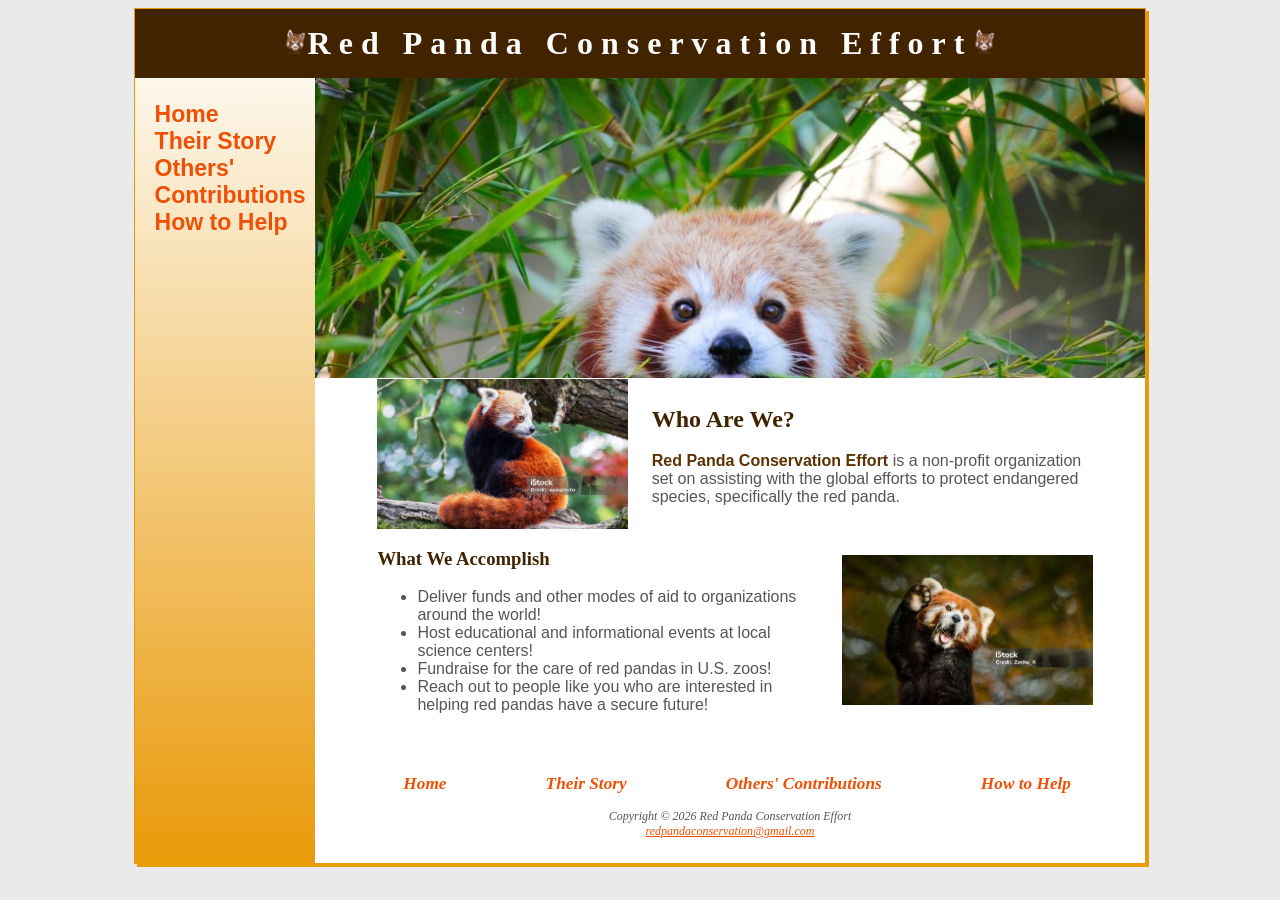
<file: index.html>
<!DOCTYPE html>
<html lang="en">
<head>
<link rel="stylesheet" href="redpanda.css">
<title>Red Panda Conservation Effort :: Home</title>
<meta charset="utf-8">
<meta name="viewport" content="width=device-width, initial-scale=1.0">
</head>
<body>
<div id="wrapper">
<header>
<h1>
      <a href="index.html"><img class="logo" src="logo.png" alt="Org Logo">Red Panda Conservation Effort<img class="logo" src="logo.png" alt="Org Logo"></a>
</h1>
</header>
<div id="homehero" class="hero">
</div>
<nav>
    <ul>
        <li><a href="index.html">Home</a></li>
        <li><a href="story.html">Their Story</a></li>
        <li><a href="contributions.html">Others' Contributions</a></li>
        <li><a href="help.html">How to Help</a></li>
    </ul>
</nav>
<main>
<section class="textimage-row">
  <div class="text-content">
    <h2>Who Are We?</h2>
    <p>
      <span class="conservation">Red Panda Conservation Effort</span> is a non-profit
      organization set on assisting with the global efforts to protect endangered
      species, specifically the red panda.
    </p>
  </div>
  <div id="home2textimage" class="textimage"></div>
</section>
<section class="textimage-row">
  <div class="text-content">
    <h3>What We Accomplish</h3>
    <ul>
        <li>Deliver funds and other modes of aid to organizations around the world!</li>
        <li>Host educational and informational events at local science centers!</li>
        <li>Fundraise for the care of red pandas in U.S. zoos!</li>
        <li>Reach out to people like you who are interested in helping red pandas have a secure future!</li>
    </ul>
  </div>
  <div id="home1textimage" class="textimage"></div>
</section>
</main>
<footer>
    <nav>
     <ul>
        <li><a href="index.html">Home</a></li>
        <li><a href="story.html">Their Story</a></li>
        <li><a href="contributions.html">Others' Contributions</a></li>
        <li><a href="help.html">How to Help</a></li>
     </ul>
    </nav>
    <br>Copyright © 2026 Red Panda Conservation Effort<br>
        <a href="mailto:redpandaconservation@gmail.com">redpandaconservation@gmail.com</a>
</footer>
</div>
</body>
</html>
</file>
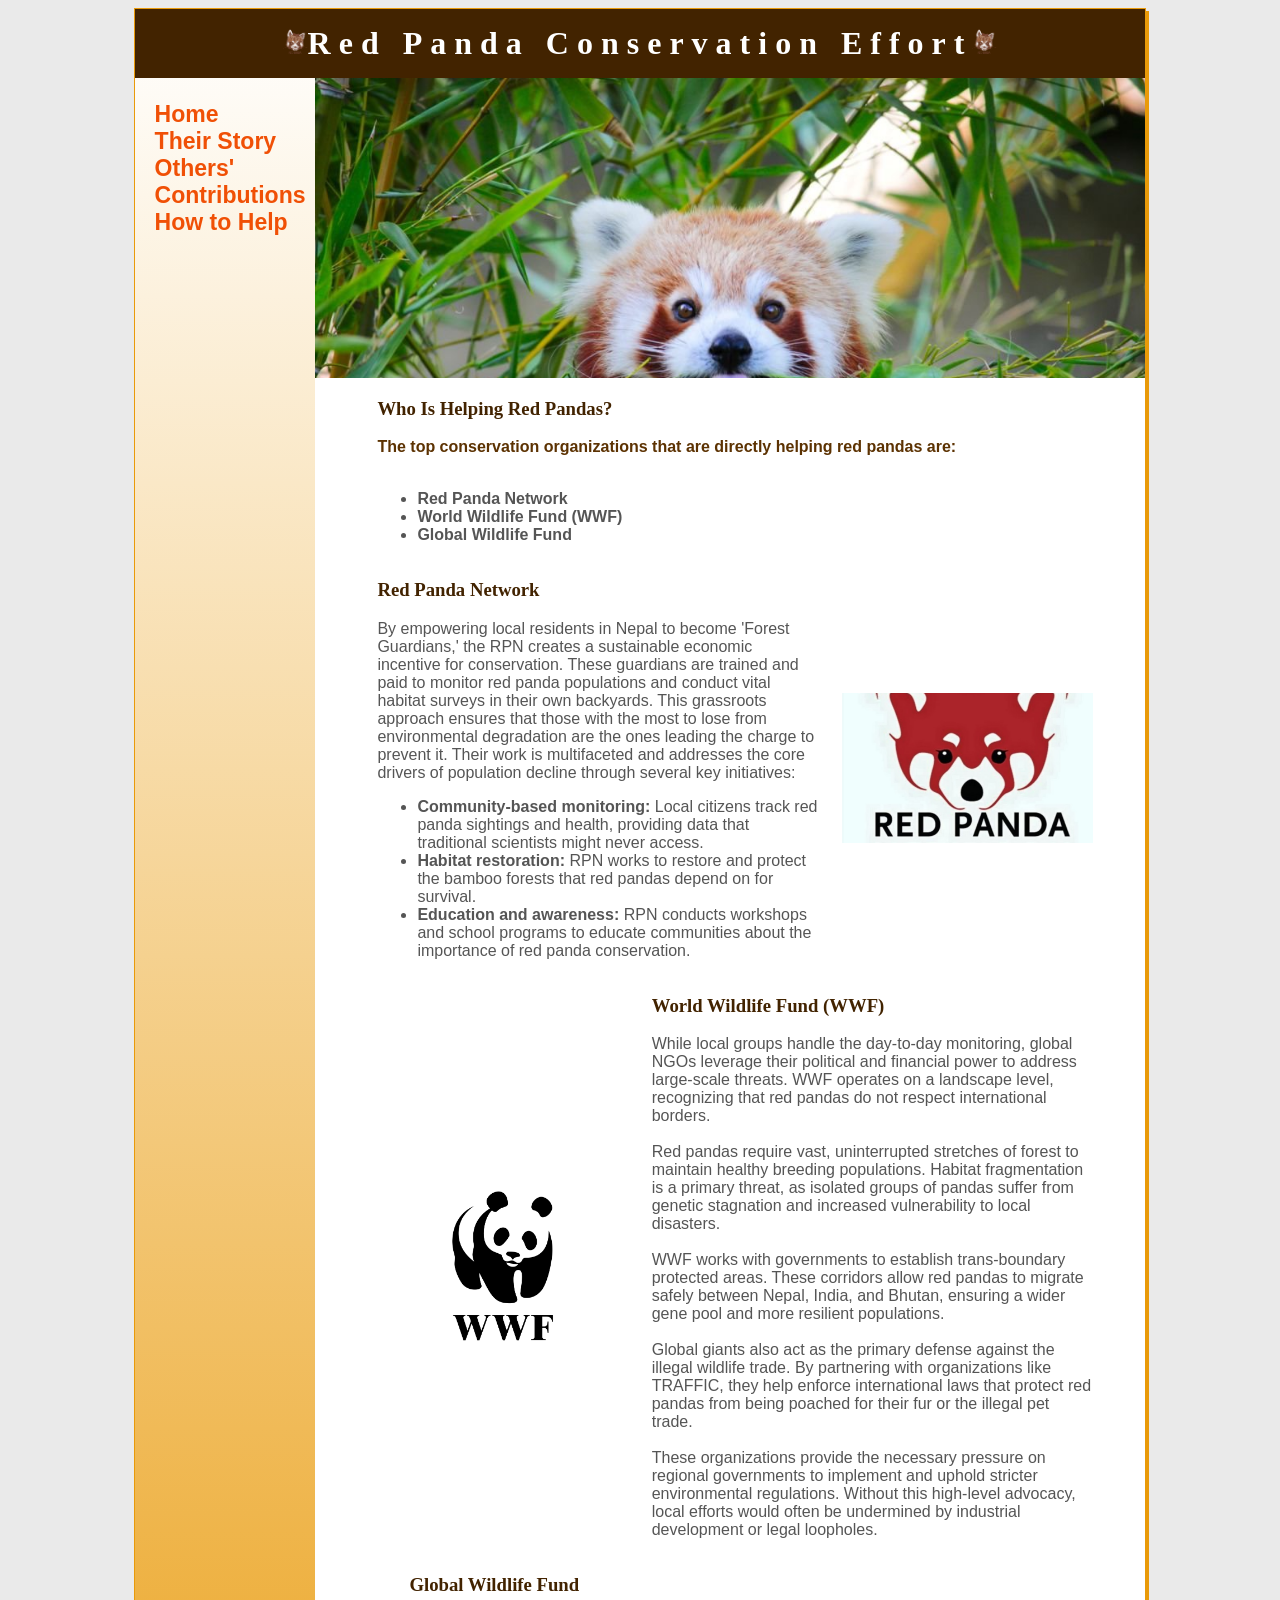
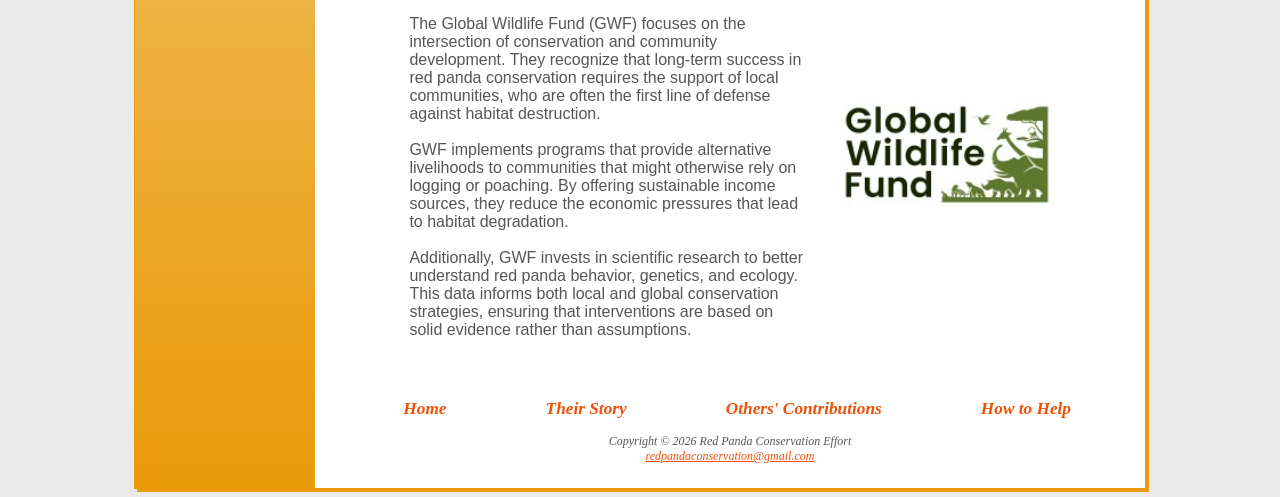
<file: contributions.html>
<!DOCTYPE html>
<html lang="en">
<head>
<link rel="stylesheet" href="redpanda.css">
<title>Red Panda Conservation Effort :: Others' Contributions</title>
<meta charset="utf-8">
<meta name="viewport" content="width=device-width, initial-scale=1.0">
</head>
<body>
<div id="wrapper">
<header>
<h1>
      <a href="index.html"><img class="logo" src="logo.png" alt="Org Logo">Red Panda Conservation Effort<img class="logo" src="logo.png" alt="Org Logo"></a>
</h1>
</header>
<div id="homehero" class="hero">
</div>
<nav>
    <ul>
        <li><a href="index.html">Home</a></li>
        <li><a href="story.html">Their Story</a></li>
        <li><a href="contributions.html">Others' Contributions</a></li>
        <li><a href="help.html">How to Help</a></li>
    </ul>
</nav>
<main>
<section class="textimage-row">
  <div class="text-content">
    <h3>Who Is Helping Red Pandas?</h3>
    <span class="conservation">The top conservation organizations that are directly helping red pandas are:</span><br><br>
    <ul>
        <li><strong>Red Panda Network</strong></li>
        <li><strong>World Wildlife Fund (WWF)</strong></li>
        <li><strong>Global Wildlife Fund</strong></li>
    </ul>
  </div>
</section>
<section class="textimage-row">
  <div class="text-content">
    <h3>Red Panda Network</h3>
    <p>
      By empowering local residents in Nepal to become 'Forest Guardians,' the RPN creates a sustainable economic incentive for conservation.
      These guardians are trained and paid to monitor red panda populations and conduct vital habitat surveys in their own backyards.
      This grassroots approach ensures that those with the most to lose from environmental degradation are the ones leading the charge to prevent it.
      Their work is multifaceted and addresses the core drivers of population decline through several key initiatives:
      <ul>
        <li><strong>Community-based monitoring:</strong> Local citizens track red panda sightings and health, providing data that traditional scientists might never access.</li>
        <li><strong>Habitat restoration:</strong> RPN works to restore and protect the bamboo forests that red pandas depend on for survival.</li>
        <li><strong>Education and awareness:</strong> RPN conducts workshops and school programs to educate communities about the importance of red panda conservation.</li>
      </ul>
    </p>
  </div>
  <div id="rpn" class="textimage"></div>
</section>
<section class="textimage-row">
  <div class="text-content">
    <h3>World Wildlife Fund (WWF)</h3>
    <p>
      While local groups handle the day-to-day monitoring, global NGOs leverage their political and financial power to address large-scale threats.
      WWF operates on a landscape level, recognizing that red pandas do not respect international borders.<br><br>

      Red pandas require vast, uninterrupted stretches of forest to maintain healthy breeding populations. Habitat fragmentation is a primary threat, as isolated groups of 
      pandas suffer from genetic stagnation and increased vulnerability to local disasters.<br><br>

      WWF works with governments to establish trans-boundary protected areas. These corridors allow red pandas to migrate safely between Nepal, India, and Bhutan, ensuring 
      a wider gene pool and more resilient populations.<br><br>

      Global giants also act as the primary defense against the illegal wildlife trade. By partnering with organizations like TRAFFIC, they help enforce international laws
      that protect red pandas from being poached for their fur or the illegal pet trade.<br><br>

      These organizations provide the necessary pressure on regional governments to implement and uphold stricter environmental regulations. Without this high-level advocacy, 
      local efforts would often be undermined by industrial development or legal loopholes.
    </p>
  </div>
  <div id="wwf" class="textimage"></div>
</section>
<section>
  <section class="textimage-row">
  <div class="text-content">
    <h3>Global Wildlife Fund</h3>
    <p>
      The Global Wildlife Fund (GWF) focuses on the intersection of conservation and community development. They recognize that long-term success in red panda conservation 
      requires the support of local communities, who are often the first line of defense against habitat destruction.<br><br>

      GWF implements programs that provide alternative livelihoods to communities that might otherwise rely on logging or poaching. By offering sustainable income sources, 
      they reduce the economic pressures that lead to habitat degradation.<br><br>

      Additionally, GWF invests in scientific research to better understand red panda behavior, genetics, and ecology. This data informs both local and global conservation strategies, 
      ensuring that interventions are based on solid evidence rather than assumptions.
    </p>
  </div>
  <div id="gwf" class="textimage"></div>
</section>
</main>
<footer>
    <nav>
     <ul>
        <li><a href="index.html">Home</a></li>
        <li><a href="story.html">Their Story</a></li>
        <li><a href="contributions.html">Others' Contributions</a></li>
        <li><a href="help.html">How to Help</a></li>
     </ul>
    </nav>
    <br>Copyright © 2026 Red Panda Conservation Effort<br>
        <a href="mailto:redpandaconservation@gmail.com">redpandaconservation@gmail.com</a>
</footer>
</div>
</body>
</html>
</file>
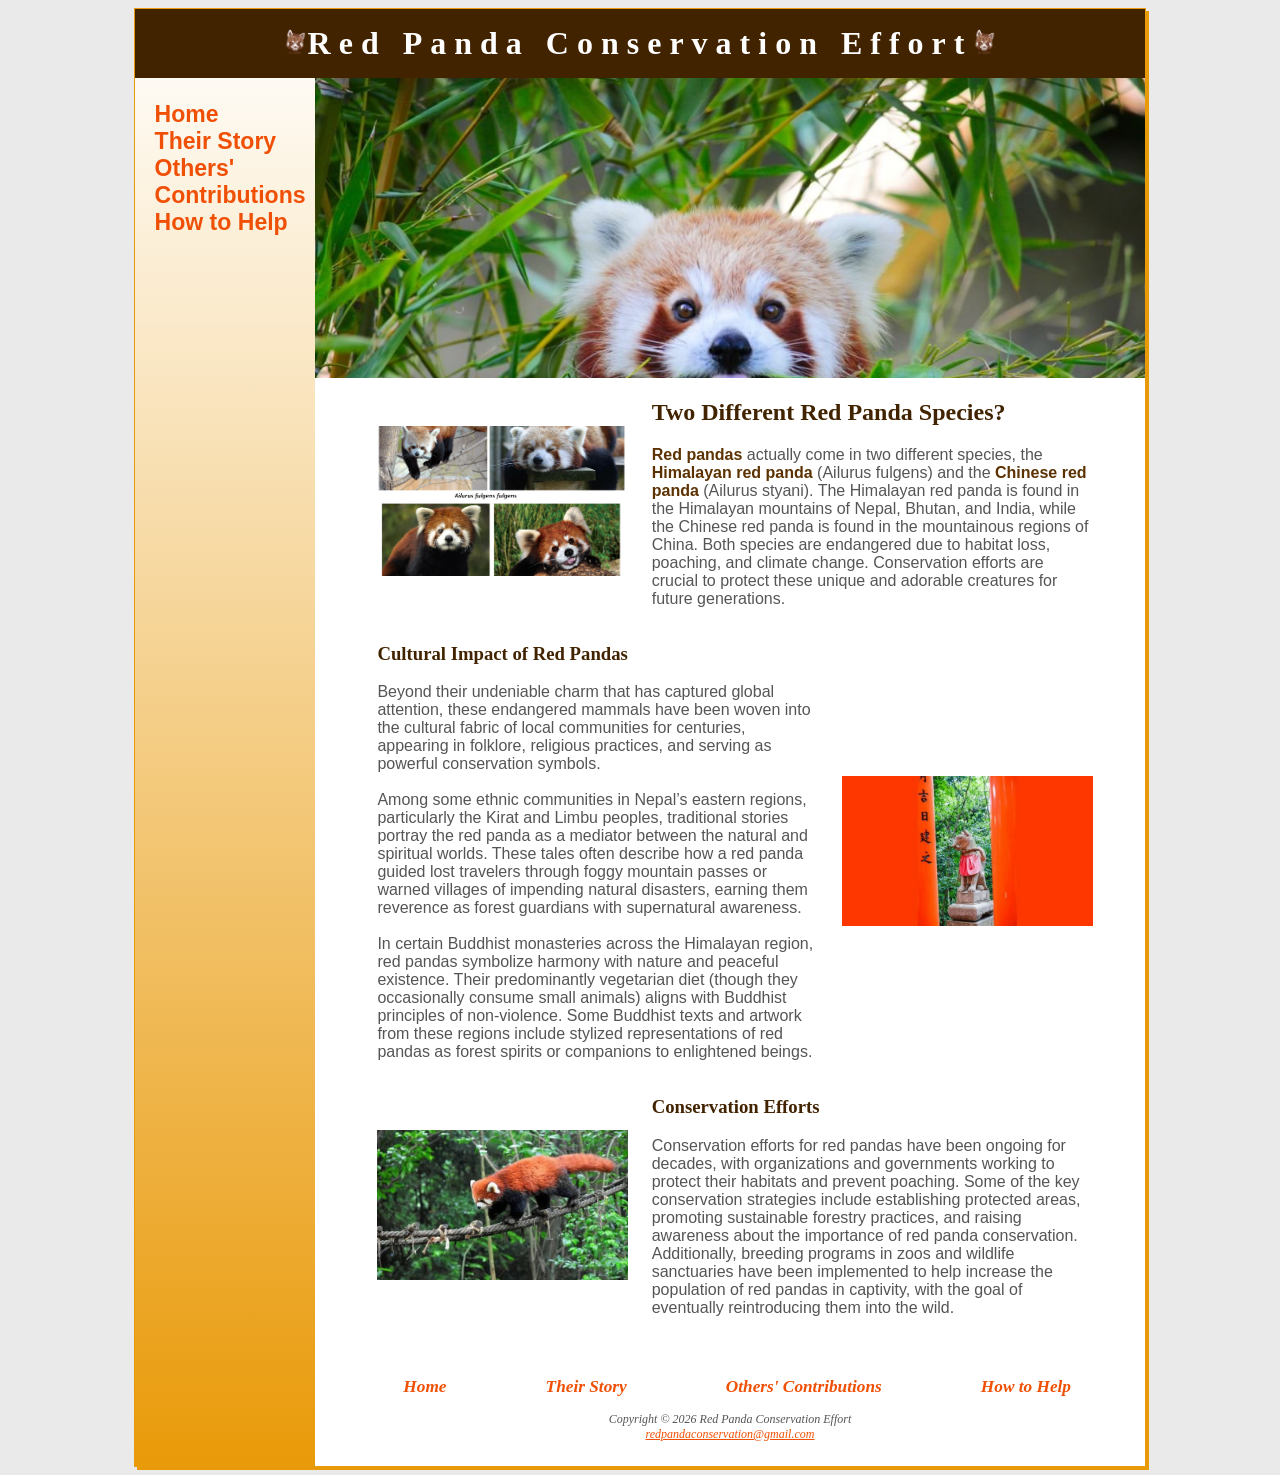
<file: story.html>
<!DOCTYPE html>
<html lang="en">
<head>
<link rel="stylesheet" href="redpanda.css">
<title>Red Panda Conservation Effort :: Their Story</title>
<meta charset="utf-8">
<meta name="viewport" content="width=device-width, initial-scale=1.0">
</head>
<body>
<div id="wrapper">
<header>
<h1>
      <a href="index.html"><img class="logo" src="logo.png" alt="Org Logo">Red Panda Conservation Effort<img class="logo" src="logo.png" alt="Org Logo"></a>
</h1>
</header>
<div id="homehero" class="hero">
</div>
<nav>
    <ul>
        <li><a href="index.html">Home</a></li>
        <li><a href="story.html">Their Story</a></li>
        <li><a href="contributions.html">Others' Contributions</a></li>
        <li><a href="help.html">How to Help</a></li>
    </ul>
</nav>
<main>
<section class="textimage-row">
  <div class="text-content">
    <h2>Two Different Red Panda Species?</h2>
    <p>
      <span class="conservation">Red pandas</span> actually come in two different species, the 
      <span class="conservation">Himalayan red panda</span> (Ailurus fulgens) and the <span class="conservation">Chinese red panda</span> (Ailurus styani). 
      The Himalayan red panda is found in the Himalayan mountains of Nepal, Bhutan, and India, while the Chinese red panda 
      is found in the mountainous regions of China. Both species are endangered due to habitat loss, poaching, and climate change. 
      Conservation efforts are crucial to protect these unique and adorable creatures for future generations.
    </p>
  </div>
  <div id="story1image" class="textimage"></div>
</section>
<section class="textimage-row">
  <div class="text-content">
    <h3>Cultural Impact of Red Pandas</h3>
    <p>
      Beyond their undeniable charm that has captured global attention, these endangered mammals have been woven into the cultural 
      fabric of local communities for centuries, appearing in folklore, religious practices, and serving as powerful conservation symbols.<br><br>

      Among some ethnic communities in Nepal’s eastern regions, particularly the Kirat and Limbu peoples, traditional stories portray the 
      red panda as a mediator between the natural and spiritual worlds. These tales often describe how a red panda guided lost travelers through 
      foggy mountain passes or warned villages of impending natural disasters, earning them reverence as forest guardians with supernatural awareness.<br><br>

      In certain Buddhist monasteries across the Himalayan region, red pandas symbolize harmony with nature and peaceful existence. Their predominantly 
      vegetarian diet (though they occasionally consume small animals) aligns with Buddhist principles of non-violence. Some Buddhist texts and artwork 
      from these regions include stylized representations of red pandas as forest spirits or companions to enlightened beings.
    </p>
  </div>
  <div id="story2image" class="textimage"></div>
</section>
<section class="textimage-row">
  <div class="text-content">
    <h3>Conservation Efforts</h3>
    <p>
      Conservation efforts for red pandas have been ongoing for decades, with organizations and governments working to protect their habitats and prevent poaching. 
      Some of the key conservation strategies include establishing protected areas, promoting sustainable forestry practices, and raising awareness about the importance of red panda
      conservation. Additionally, breeding programs in zoos and wildlife sanctuaries have been implemented to help increase the population of red pandas in captivity, with the goal 
      of eventually reintroducing them into the wild.
    </p>
  </div>
  <div id="story3image" class="textimage"></div>
</section>
</main>
<footer>
    <nav>
     <ul>
        <li><a href="index.html">Home</a></li>
        <li><a href="story.html">Their Story</a></li>
        <li><a href="contributions.html">Others' Contributions</a></li>
        <li><a href="help.html">How to Help</a></li>
     </ul>
    </nav>
    <br>Copyright © 2026 Red Panda Conservation Effort<br>
        <a href="mailto:redpandaconservation@gmail.com">redpandaconservation@gmail.com</a>
</footer>
</div>
</body>
</html>
</file>
<file: redpanda.css>
* { box-sizing: border-box;
}
body { 
       background-color: #EAEAEA;
       color: #555555;
       font-family: Arial, Helvetica, sans-serif;
}
#wrapper {
       background-color: #FFFFFF;
       background-image: linear-gradient(to bottom, #FFFFFF, #e99a09);
}
header {
       background-color: #422300;
       color: #FFFFFF;
       text-align: center;
}
       header a {
              text-decoration: none;
       }
       header a:link,
       header a:visited {
              color: #FFFFFF;
       }
       :link {
              color: #FFFFFF;
       }
       :visited {
              color: #FFFFFF;
       }
nav { 
       font-size: 120%;
       font-weight: bold;
       padding: 0;
       text-align: center;
}
       nav a {
              text-decoration: none;  
       }
       nav li {
              display:block;
              border-bottom:1px solid #422300;
       }
       nav ul {
              list-style-type: none;
              padding: 0;
              margin: 0;
              font-size: 1.2em;
       }
       :link {
              color: #f05006;
       }
       :visited {
                     color: #422300;
              }
       :hover {
              color: #ff2600;
       }
main {
       background-color: #FFFFFF;
       padding: 1px 20px 20px 30px;
       display:block;
}
h1 {
       color: #FFFFFF;
       margin-bottom: 0;
       letter-spacing: .25em;
       font-family: Georgia, Times, serif;
       margin: 0px;
       padding-top: .5em;
       padding-bottom: .5em;
}
h2 { 
       color: #422300; 
       font-family: Georgia, Times, serif;
       text-shadow: 1px #CCCCCC;
}
h3 { 
       color: #422300; 
       font-family: Georgia, Times, serif;
}
footer {
       background-color: #FFFFFF;
       font-size: 75%;
       font-style: italic;
       text-align: center;
       font-family: Georgia, Times, serif;
       padding: 2em;
}
.conservation { 
       color: #5c3202; 
       font-weight: bold;
}
.logo {
  width: 25px;
  height: 25px;
}
#homehero {
    height: 300px;
       background-image: url(homeredpanda.jpg);
       background-size: auto;
       background-repeat: no-repeat;
}
#home1textimage {
    background-image: url(redpanda1.jpg);
}
#home2textimage {
    background-image: url(redpanda2.jpg);
}
#story1image {
    background-image: url(redpanda_subspecies.jpg);
}
#story2image {
    background-image: url(templepanda.jpeg);
}
#story3image {
    background-image: url(pandahabitat.jpg);
}
#rpn {
    background-image: url(rpn.jpg);
}
#wwf {
    background-image: url(wwf.jpg);
}
#gwf {
    background-image: url(gwf.jpg);
}
.textimage-row {
  display: flex;
  flex-direction: column;
  align-items: center;
  gap: 1.5rem;
}

.text-content {
  flex: 1;
}

.textimage-row .textimage {
  width: 100%;
  min-height: 150px;
  background-size: cover;
  background-position: center;
  background-repeat: no-repeat;
}
main > section.textimage-row:nth-child(odd) {
  flex-direction: row-reverse;
}

@media screen and (min-width: 600px) {
       #homehero {
              background-size: cover;
       }
       nav ul {
              display: flex;
              flex-wrap: nowrap;
              justify-content: space-around;
       }
       nav li {
              border-bottom: none;
       }
       .textimage-row {
              flex-direction: row;
       }
       .textimage-row .textimage {
              flex: 0 0 35%;
       }
       section {
              margin-left: 2em;
              margin-right: 2em;
       }
       .flow {
              display: flex;
              flex-direction: row;
              flex:1;
       }
}
@media screen and (min-width: 1024px) {
       #wrapper {
              margin: 0 auto;
              width: 80%;
              border:#e99a09 solid 1px;
              box-shadow: 3px 3px #e99a09;
       }
       nav {
              text-align: left;
              padding-left: 1em;
       }
    @supports (display: grid) {
       #wrapper {
              display: grid;
              grid-template-columns: 180px auto;
              grid-template-rows: auto;
              grid-template-areas:
                     "header header"
                     "nav hero"
                     "nav main"
                     "nav footer";
       }
       header { grid-area: header; }
       nav { grid-area: nav; }
       .hero { grid-area: hero; }
       main { grid-area: main; }
       footer { grid-area: footer; }
       #wrapper > nav ul {
              flex-direction: column;
              padding-top: 1em;
       }
}
}
</file>
